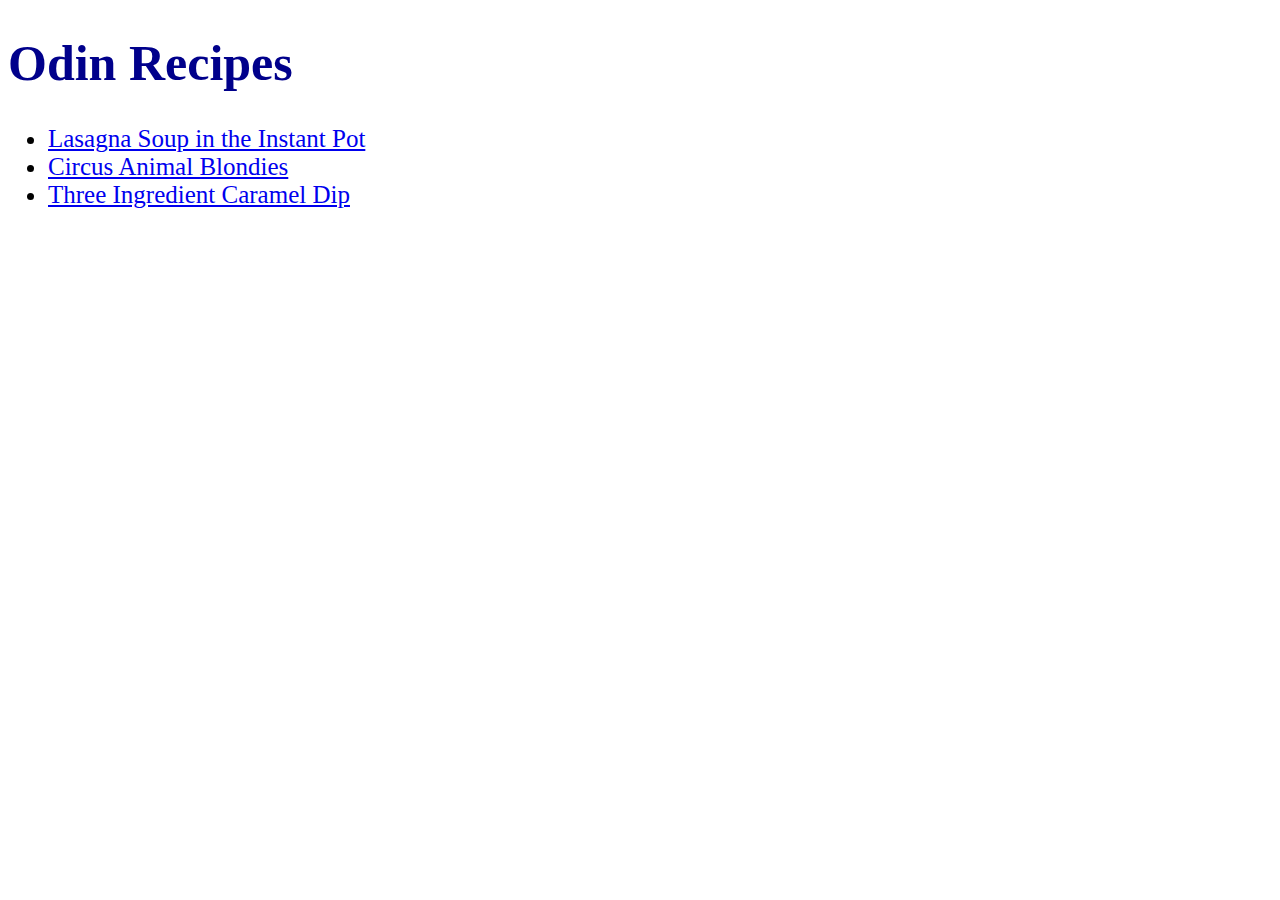
<file: index.html>
<!DOCTYPE html>
<html>
    <head>
        <meta charset="UTF-8">
        <title>Chloe's Recipe Project</title>
        <link rel="stylesheet" href="style.css">
    </head>
    <body>
        <h1>Odin Recipes</h1>
        <ul>
            <li><a href="recipes/lasagna-soup.html">Lasagna Soup in the Instant Pot</a></li>
            <li><a href="recipes/circus-animal-blondies.html">Circus Animal Blondies</a></li>
            <li><a href="recipes/caramel-dip.html">Three Ingredient Caramel Dip</a></li>
        </ul>
    </body>
</html>
</file>
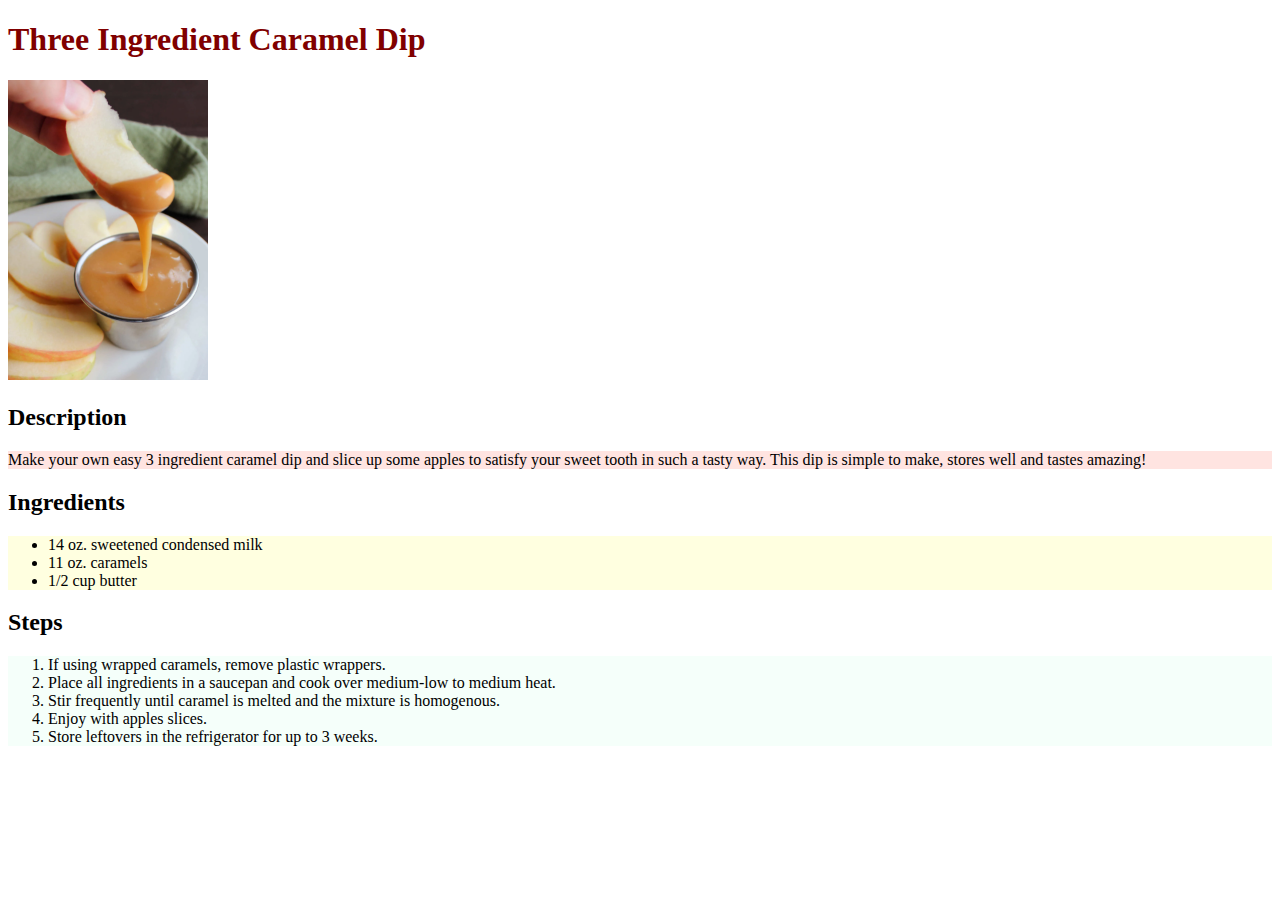
<file: recipes/caramel-dip.html>
<!DOCTYPE html>
<html>
    <head>
        <meta charset="UTF-8">
        <title>Three Ingredient Caramel Dip</title>
        <link rel="stylesheet" href="style.css">
    </head>
    <body>
        <h1>Three Ingredient Caramel Dip</h1>
        <img class="tall" src="../images/caramel-dip.jpg.webp" alt="Caramel Dip">
        <h2>Description</h2>
        <p>Make your own easy 3 ingredient caramel dip and slice up some apples to satisfy your sweet tooth in such a tasty way. This dip is simple to make, stores well and tastes amazing!</p>
        <h2>Ingredients</h2>
        <ul>
            <li>14 oz. sweetened condensed milk</li>
            <li>11 oz. caramels</li>
            <li>1/2 cup butter</li>
        </ul>
        <h2>Steps</h2>
        <ol>
            <li>If using wrapped caramels, remove plastic wrappers.</li>
            <li>Place all ingredients in a saucepan and cook over medium-low to medium heat.</li>
            <li>Stir frequently until caramel is melted and the mixture is homogenous.</li>
            <li>Enjoy with apples slices.</li>
            <li>Store leftovers in the refrigerator for up to 3 weeks.</li>
        </ol>
    </body>
</html>
</file>
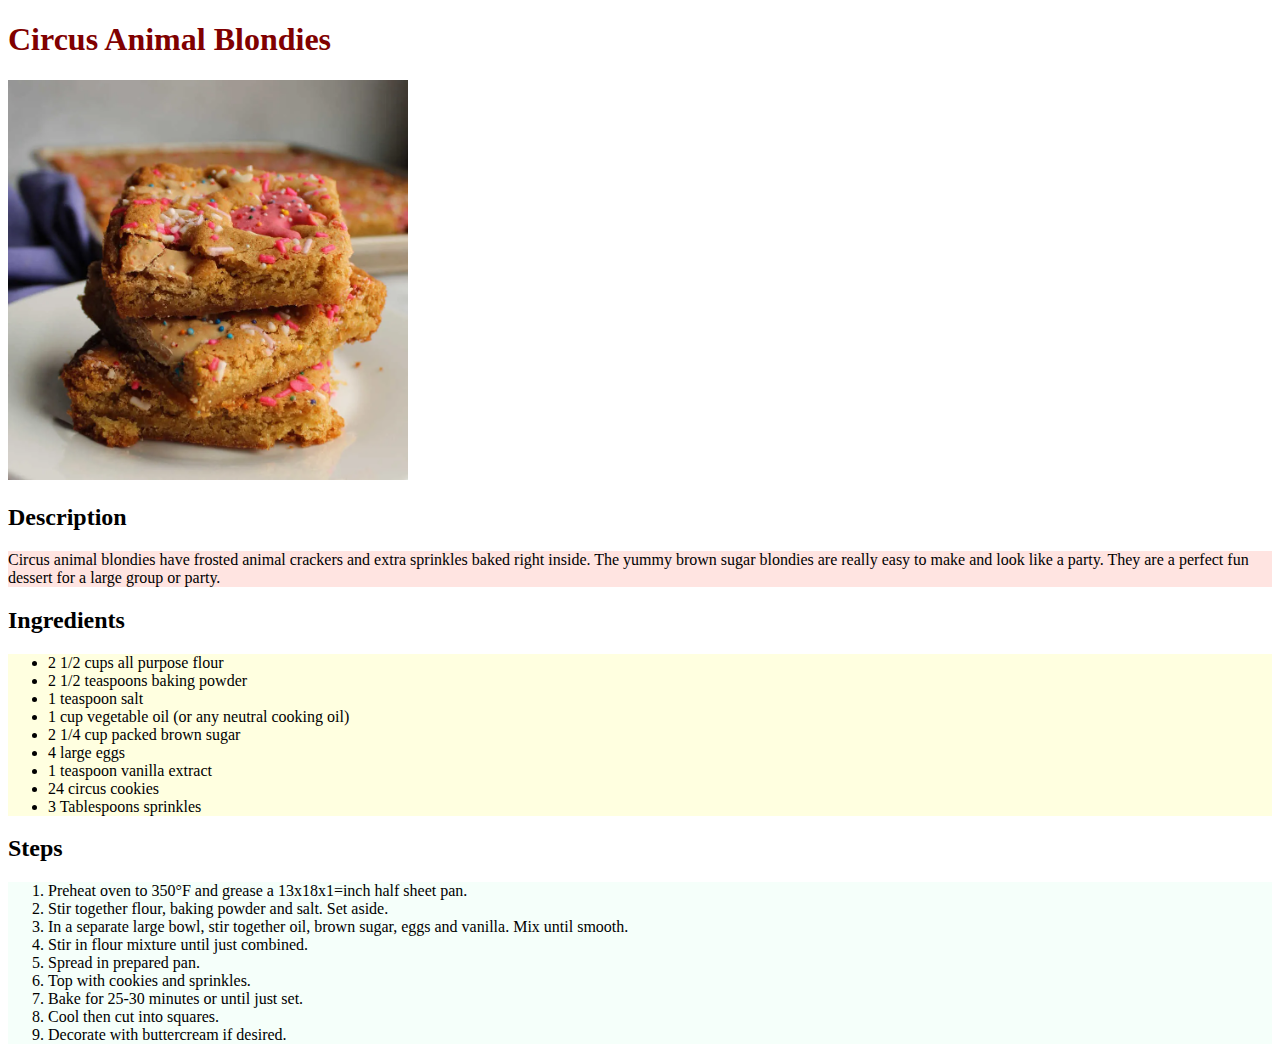
<file: recipes/circus-animal-blondies.html>
<!DOCTYPE html>
<html>
    <head>
        <meta charset="UTF-8">
        <title>Circus Animal Blondies</title>
        <link rel="stylesheet" href="style.css">
    </head>
    <body>
        <h1>Circus Animal Blondies</h1>
        <img src="../images/stack-of-circus-animal-blondies.jpg.webp" alt="Circus Animal Blondies">
        <h2>Description</h2>
        <p>Circus animal blondies have frosted animal crackers and extra sprinkles baked right inside. The yummy brown sugar blondies are really easy to make and look like a party. They are a perfect fun dessert for a large group or party.</p>
        <h2>Ingredients</h2>
        <ul>
            <li>2 1/2 cups all purpose flour</li>
            <li>2 1/2 teaspoons baking powder</li>
            <li>1 teaspoon salt</li>
            <li>1 cup vegetable oil (or any neutral cooking oil)</li>
            <li>2 1/4 cup packed brown sugar</li>
            <li>4 large eggs</li>
            <li>1 teaspoon vanilla extract</li>
            <li>24 circus cookies</li>
            <li>3 Tablespoons sprinkles</li>
        </ul>
        <h2>Steps</h2>
        <ol>
            <li>Preheat oven to 350°F and grease a 13x18x1=inch half sheet pan.</li>
            <li>Stir together flour, baking powder and salt. Set aside.</li>
            <li>In a separate large bowl, stir together oil, brown sugar, eggs and vanilla. Mix until smooth.</li>
            <li>Stir in flour mixture until just combined.</li>
            <li>Spread in prepared pan.</li>
            <li>Top with cookies and sprinkles.</li>
            <li>Bake for 25-30 minutes or until just set.</li>
            <li>Cool then cut into squares.</li>
            <li>Decorate with buttercream if desired.</li>
        </ol>
    </body>
</html>
</file>
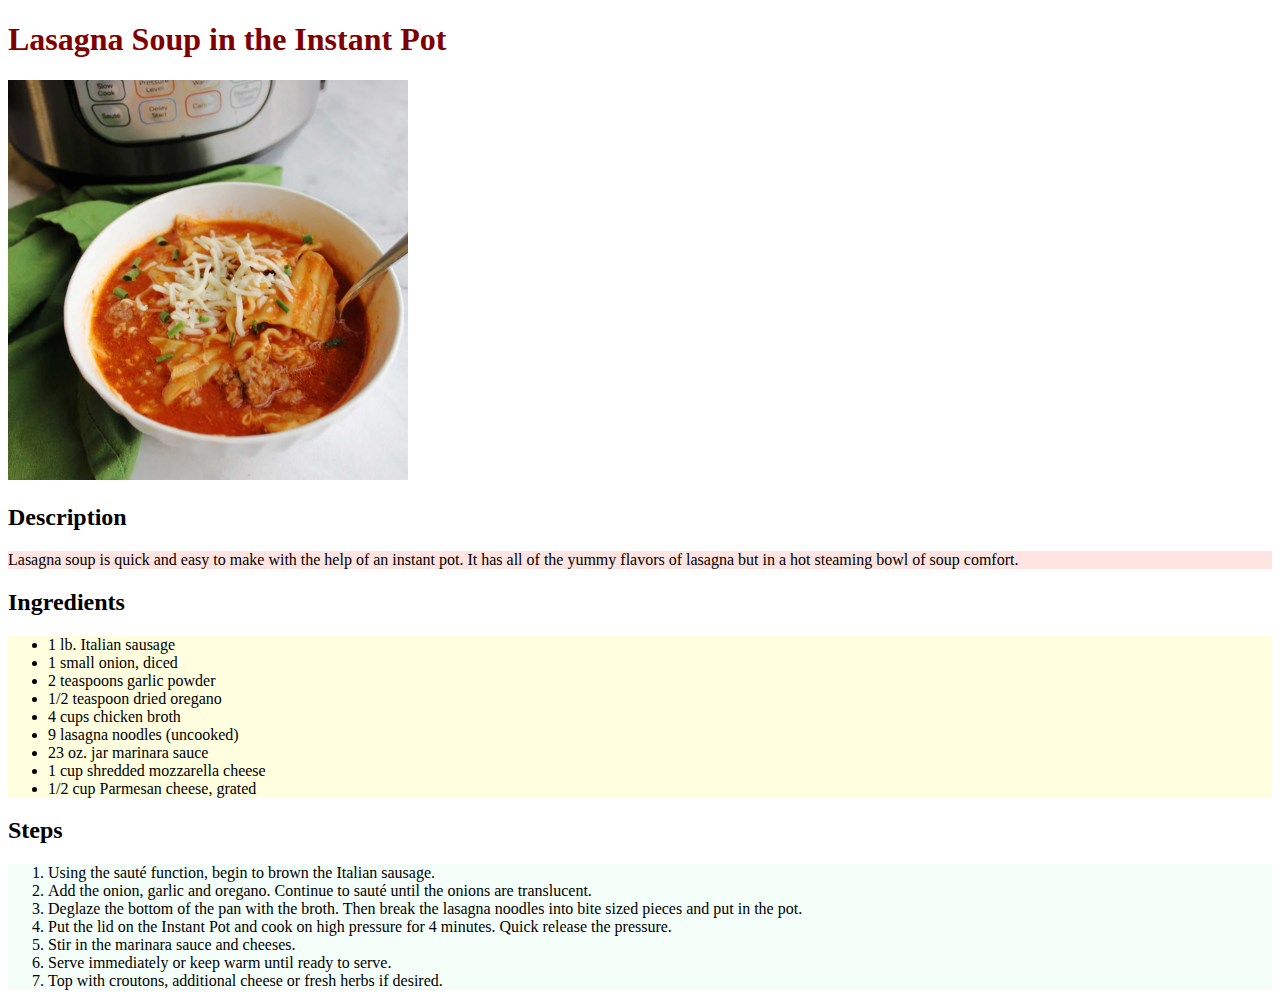
<file: recipes/lasagna-soup.html>
<!DOCTYPE html>
<html>
    <head>
        <meta charset="UTF-8">
        <title>Lasagna Soup in the Instant Pot</title>
        <link rel="stylesheet" href="style.css">
    </head>
    <body>
        <h1>Lasagna Soup in the Instant Pot</h1>
        <img src="../images/lasagna-soup.jpg.webp" alt="Lasagna Soup">
        <h2>Description</h2>
        <p>Lasagna soup is quick and easy to make with the help of an instant pot. It has all of the yummy flavors of lasagna but in a hot steaming bowl of soup comfort.</p>
        <h2>Ingredients</h2>
        <ul>
            <li>1 lb. Italian sausage</li>
            <li>1 small onion, diced</li>    
            <li>2 teaspoons garlic powder</li>    
            <li>1/2 teaspoon dried oregano</li>    
            <li>4 cups chicken broth</li>    
            <li>9 lasagna noodles (uncooked)</li>    
            <li>23 oz. jar marinara sauce</li>    
            <li>1 cup shredded mozzarella cheese</li>    
            <li>1/2 cup Parmesan cheese, grated</li>    
        </ul>
        <h2>Steps</h2>
        <ol>
            <li>Using the sauté function, begin to brown the Italian sausage.</li>
            <li>Add the onion, garlic and oregano. Continue to sauté until the onions are translucent.</li>
            <li>Deglaze the bottom of the pan with the broth. Then break the lasagna noodles into bite sized pieces and put in the pot.</li>
            <li>Put the lid on the Instant Pot and cook on high pressure for 4 minutes. Quick release the pressure.</li>
            <li>Stir in the marinara sauce and cheeses.</li>
            <li>Serve immediately or keep warm until ready to serve.</li>
            <li>Top with croutons, additional cheese or fresh herbs if desired.</li>
        </ol>
    </body>
</html>
</file>
<file: style.css>
h1 {
    color: darkblue;
    font-size: 50px;
}

li {
    font-size: 25px;
}
</file>
<file: recipes/style.css>
.tall {
    height: auto;
    width: 200px;
}

img {
    height: auto;
    width: 400px;
}

ul {
    background-color: lightyellow;
}

h1 {
    color: maroon;
}

ol {
    background-color: mintcream;
}

p {
    background-color: mistyrose;
}
</file>
